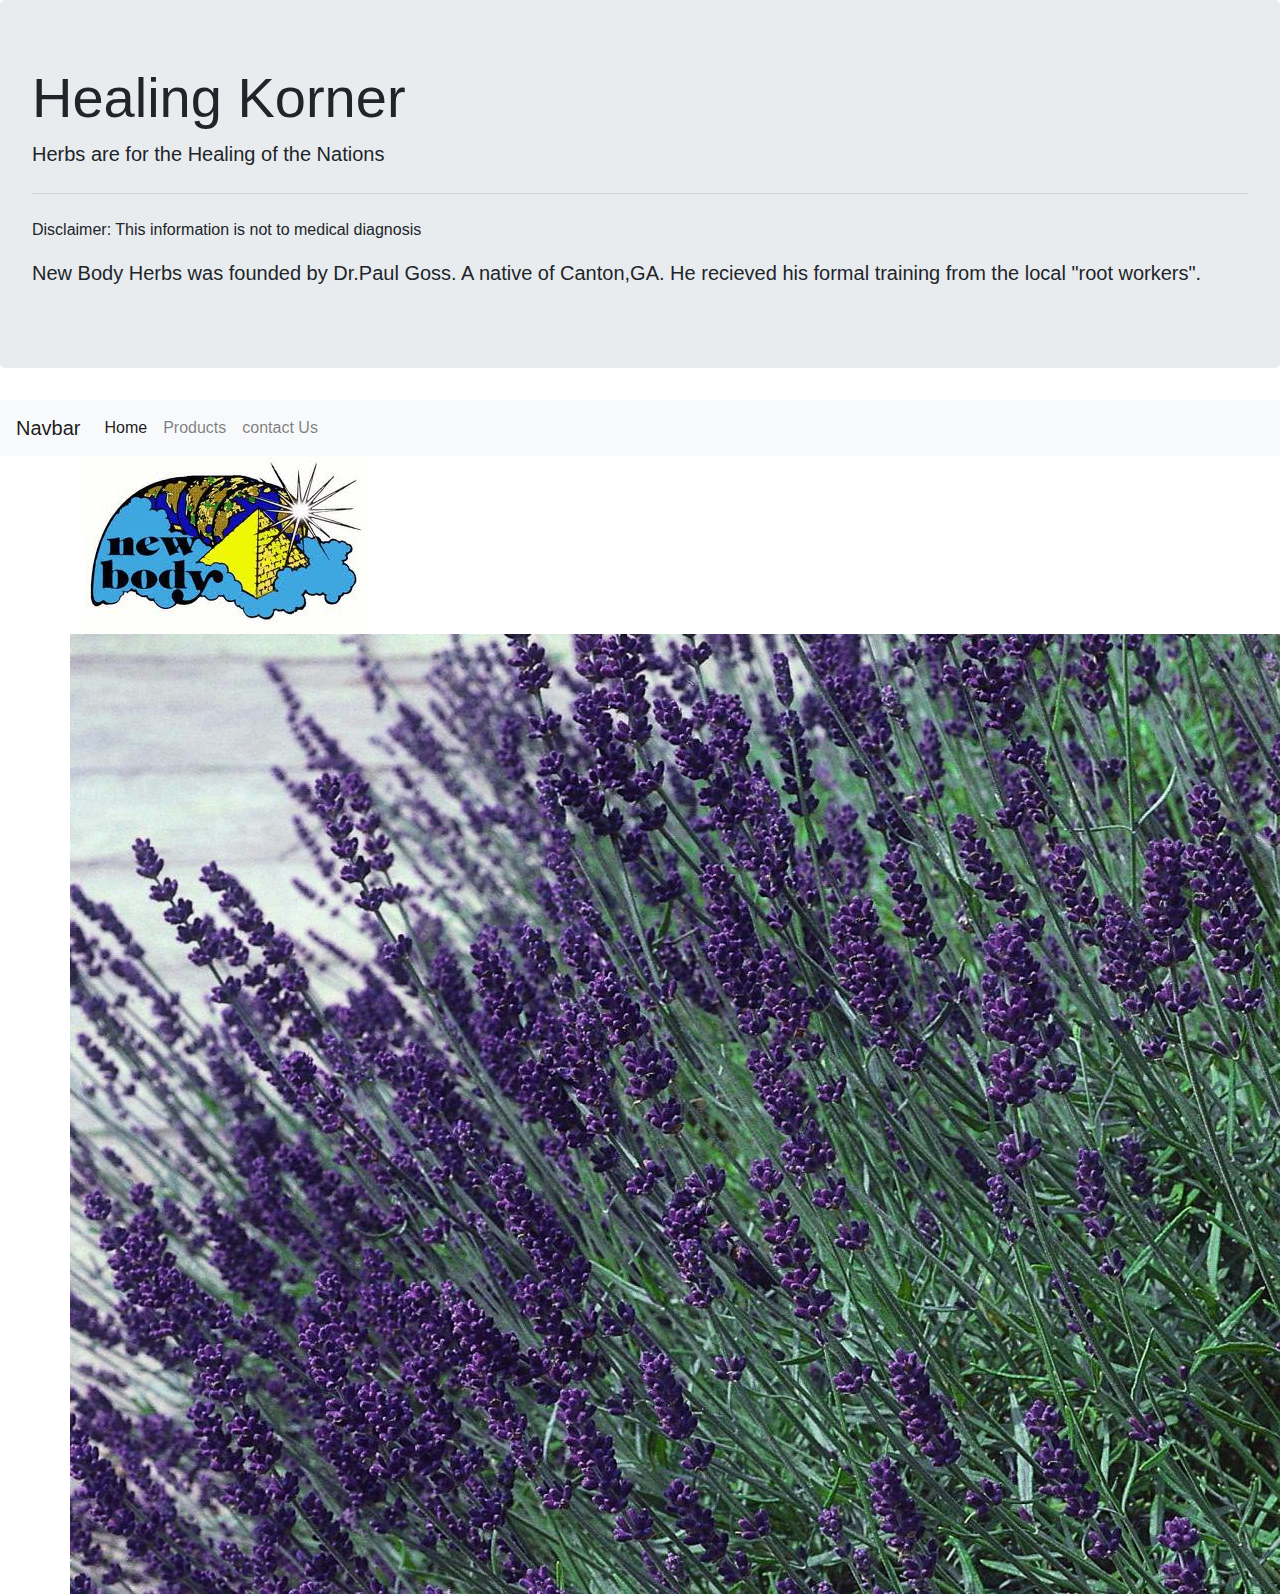
<file: index.html>
<!DOCTYPE html>
<html lang="en">
<head>
   <meta charset="utf-8">
   <meta name="viewport" content="width=device-width, initial-scale=1">
   <link rel="stylesheet" href="https://maxcdn.bootstrapcdn.com/bootstrap/4.0.0/css/bootstrap.min.css" integrity="sha384-Gn5384xqQ1aoWXA+058RXPxPg6fy4IWvTNh0E263XmFcJlSAwiGgFAW/dAiS6JXm" crossorigin="anonymous">
   <script src="https://code.jquery.com/jquery-3.2.1.slim.min.js" integrity="sha384-KJ3o2DKtIkvYIK3UENzmM7KCkRr/rE9/Qpg6aAZGJwFDMVNA/GpGFF93hXpG5KkN" crossorigin="anonymous"></script>
   <script src="https://cdnjs.cloudflare.com/ajax/libs/popper.js/1.12.9/umd/popper.min.js" integrity="sha384-ApNbgh9B+Y1QKtv3Rn7W3mgPxhU9K/ScQsAP7hUibX39j7fakFPskvXusvfa0b4Q" crossorigin="anonymous"></script>
   <script src="https://maxcdn.bootstrapcdn.com/bootstrap/4.0.0/js/bootstrap.min.js" integrity="sha384-JZR6Spejh4U02d8jOt6vLEHfe/JQGiRRSQQxSfFWpi1MquVdAyjUar5+76PVCmYl" crossorigin="anonymous"></script>
   <link rel="stylesheet" href="stylesheet.css">
   <title></title>
</head>

<body>

    <div class="jumbotron">
        <h1 class="display-4">Healing Korner</h1>
        <p class="lead">Herbs are for the Healing of the Nations</p>
        <hr class="my-4">
        <p>Disclaimer: This information is not to medical diagnosis</p>
        <p class="lead">
          New Body Herbs was founded by Dr.Paul Goss. A native of Canton,GA. He recieved his formal training from the local "root workers".
        </p>
      </div>
    <nav class="navbar navbar-expand-lg navbar-light bg-light">
        <a class="navbar-brand" href="#">Navbar</a>
        <button class="navbar-toggler" type="button" data-toggle="collapse" data-target="#navbarNav" aria-controls="navbarNav" aria-expanded="false" aria-label="Toggle navigation">
          <span class="navbar-toggler-icon"></span>
        </button>
        <div class="collapse navbar-collapse" id="navbarNav">
          <ul class="navbar-nav">
            <li class="nav-item active">
              <a class="nav-link" href="index.html">Home <span class="sr-only">(current)</span></a>
            </li>
            <li class="nav-item">
              <a class="nav-link" href="product.html">Products</a>
            </li>
            <li class="nav-item">
              <a class="nav-link" href="contactus.html">contact Us</a>
            </li>
            <li class="nav-item">
              <a class="nav-link disabled" href="#"></a>
            </li>
          </ul>
        </div>
      </nav>

  <div class="container">
    <div class="row">
      <div class="col-sm-12">
        <img src="new_body.jpg">


      </div>
      <div>
        <img src="lavender.jpg">
      </div>
    
      








</body>


</html>
</file>
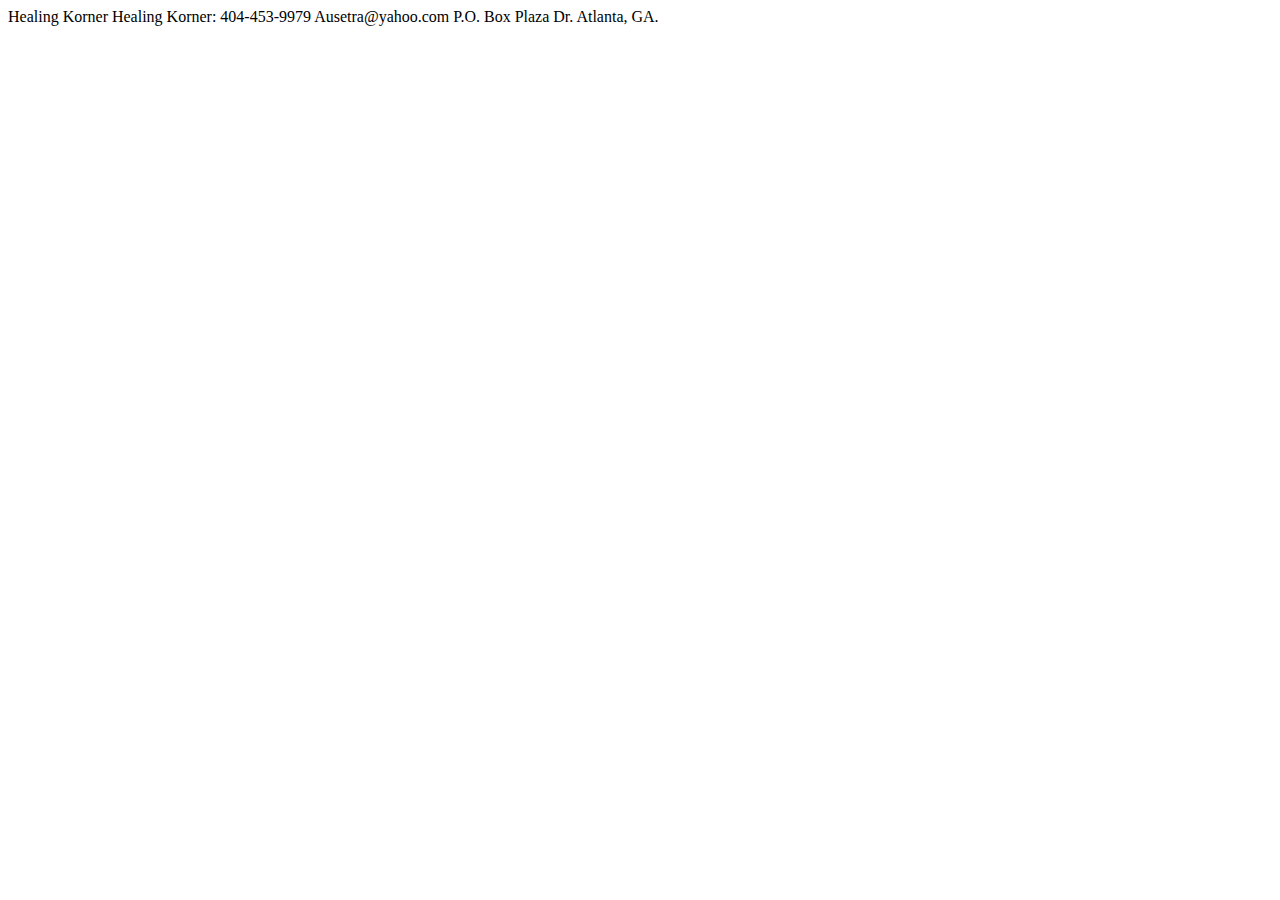
<file: contactus.html>
<!DOCTYPE <!DOCTYPE html>
<html>
<head>
    <meta charset="utf-8" />
    <meta http-equiv="X-UA-Compatible" content="IE=edge">
    <title>Healing Korner</title>

    
</head>
<body>
Healing Korner
</body>
Healing Korner: 404-453-9979 
Ausetra@yahoo.com
P.O. Box
Plaza Dr. Atlanta, GA.

</html>
</file>
<file: stylesheet.css>
.peppermint{
    background-image:url(https://cdn.shopify.com/s/files/1/2918/4630/products/Image_1_2be5a982-6fcb-4b19-b07e-7cc634239e1a.jpg?v=1527364326)
}
#herbpic1{
    height: 200px;
}
#herbpic2{
    height: 200px
}
#lavender{
    max-width: 200px
}
#Freedomblooddetox{
    height: 200px
}
</file>
